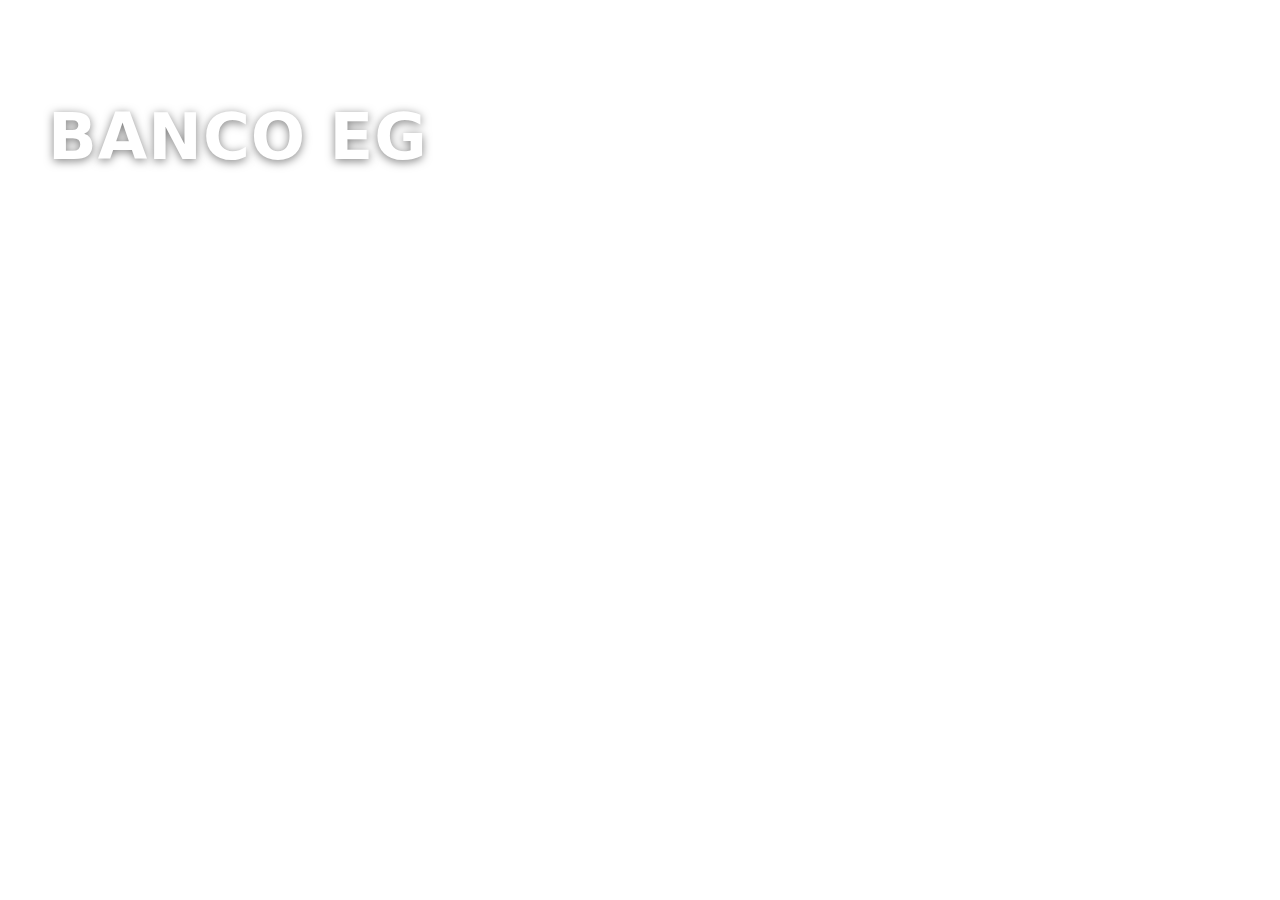
<file: templates/index.html>
<!DOCTYPE html>
<html lang="pt-BR">
  <head>
    <title>Pagina inicial</title>
    <meta charset="UTF-8">
    <meta name="author" content="erik">
    <link rel="stylesheet" href="styles.css" />
  </head>
  <body class="iniAcial">
    <header>
     <ul>
       <a>cristal inc.</a>&nbsp;&nbsp;&nbsp;&nbsp;&nbsp;&nbsp;&nbsp;&nbsp;&nbsp;&nbsp;
       <a>|</a>&nbsp;&nbsp;&nbsp;&nbsp;&nbsp;&nbsp;&nbsp;&nbsp;&nbsp;&nbsp;&nbsp;&nbsp;
       <a href="sobre.html">sobre</a>&nbsp;&nbsp;&nbsp;&nbsp;&nbsp;&nbsp;&nbsp;&nbsp;&nbsp;&nbsp;&nbsp;&nbsp;&nbsp;&nbsp;
       <a href="contatos.html">contatos</a>&nbsp;&nbsp;&nbsp;&nbsp;&nbsp;&nbsp;&nbsp;&nbsp;&nbsp;&nbsp;&nbsp;&nbsp;&nbsp;&nbsp;&nbsp;&nbsp;&nbsp;&nbsp;&nbsp;&nbsp;&nbsp;&nbsp;&nbsp;&nbsp;&nbsp;&nbsp;&nbsp;
       <a href="login.html">
       <button>LOGIN</button>
       </a>
     </ul>
     <h1>BANCO EG</h1>
    </header>
    <main>
      <p>O seu parceiro de confiança para soluções bancárias online, oferecendo segurança,
      inovação e praticidade no dinâmico mundo digital.</p>
      <a href="seguir.html" class="botao-começar">
        <button>começar agora</button>
      </a>
    </main>
    <footer>
      <p style="padding-left: 350px;">www.BancoBg.com</p>
    </footer>
  </body>
</html>
</file>
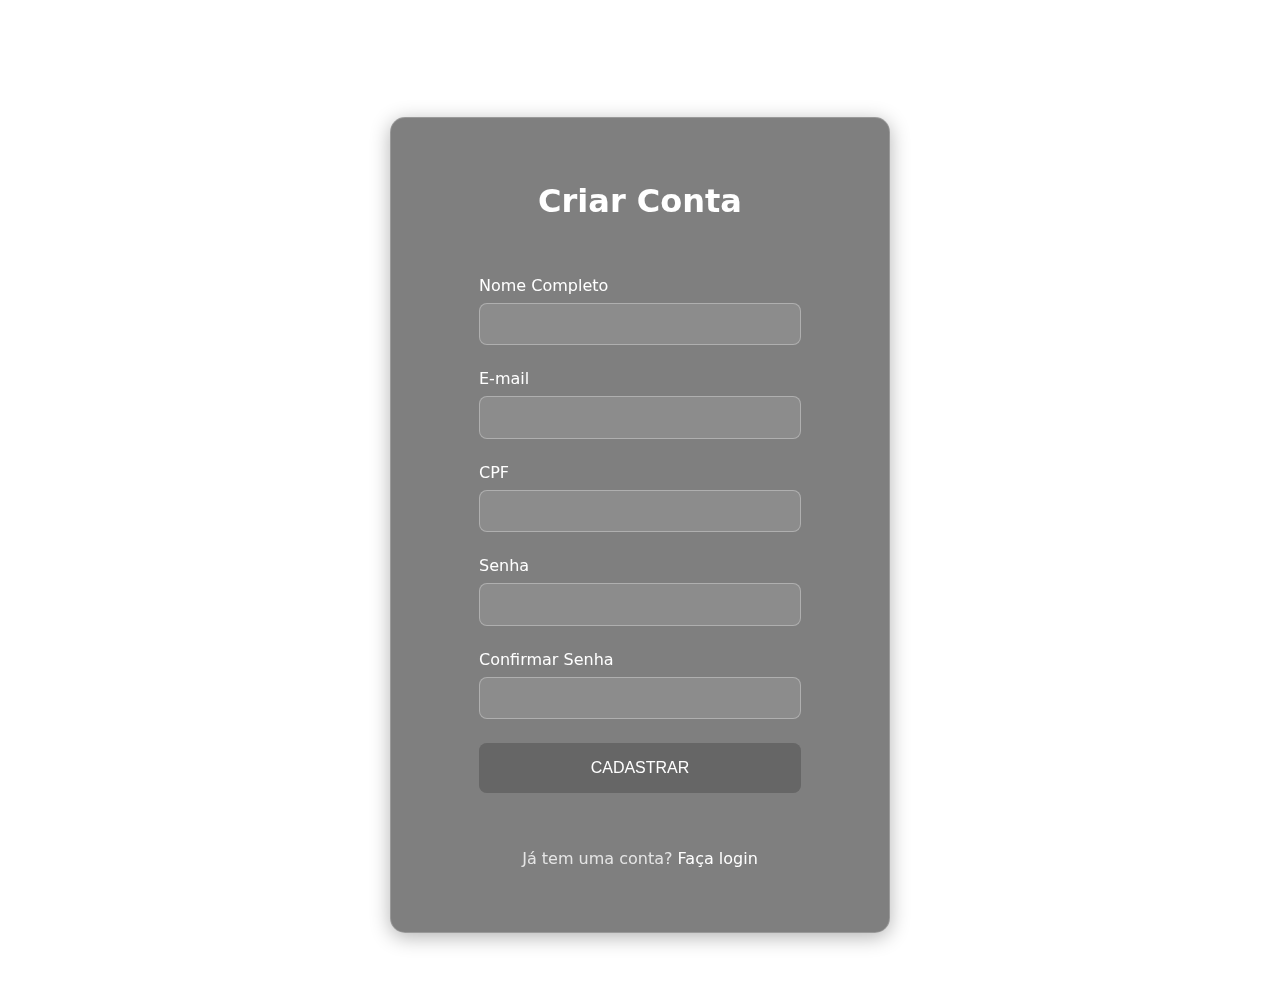
<file: templates/cadastro.html>
<!DOCTYPE html>
<html lang="pt-BR">
<head>
    <title>Cadastro | Banco EG</title>
    <meta charset="UTF-8">
    <meta name="viewport" content="width=device-width, initial-scale=1.0">
    <link rel="stylesheet" href="styles.css">
    <style>
        /* Estilos específicos para o cadastro */
        .cadastro-container {
            display: flex;
            justify-content: center;
            align-items: center;
            min-height: 100vh;
            padding: 2rem;
        }
        
        .cadastro-box {
            background-color: rgba(0, 0, 0, 0.5);
            backdrop-filter: blur(10px);
            padding: 2.5rem;
            border-radius: 15px;
            border: 1px solid rgba(255, 255, 255, 0.2);
            width: 100%;
            max-width: 500px;
            box-shadow: 0 4px 20px rgba(0, 0, 0, 0.3);
        }
        
        .cadastro-box h2 {
            text-align: center;
            margin-bottom: 1.5rem;
            color: white;
            font-size: 2rem;
        }
        
        .form-group {
            margin-bottom: 1.5rem;
        }
        
        .form-group label {
            display: block;
            margin-bottom: 0.5rem;
            color: white;
        }
        
        .form-group input {
            width: 100%;
            padding: 0.8rem;
            border-radius: 8px;
            border: 1px solid rgba(255, 255, 255, 0.3);
            background-color: rgba(255, 255, 255, 0.1);
            color: white;
        }
        
        .btn-cadastrar {
            width: 100%;
            padding: 1rem;
            background-color: rgba(255, 255, 255, 0.2);
            color: white;
            border: none;
            border-radius: 8px;
            cursor: pointer;
            font-size: 1rem;
            transition: all 0.3s ease;
        }
        
        .btn-cadastrar:hover {
            background-color: rgba(255, 255, 255, 0.3);
        }
        
        .login-link {
            text-align: center;
            margin-top: 1.5rem;
            color: rgba(255, 255, 255, 0.8);
        }
        
        .login-link a {
            color: white;
            text-decoration: none;
        }
    </style>
</head>
<body>
    <header>
     <ul>
       <a>cristal inc.</a>&nbsp;&nbsp;&nbsp;&nbsp;&nbsp;&nbsp;&nbsp;&nbsp;&nbsp;&nbsp;
       <a>|</a>&nbsp;&nbsp;&nbsp;&nbsp;&nbsp;&nbsp;&nbsp;&nbsp;&nbsp;&nbsp;&nbsp;&nbsp;
       <a href="sobre.html">sobre</a>&nbsp;&nbsp;&nbsp;&nbsp;&nbsp;&nbsp;&nbsp;&nbsp;&nbsp;&nbsp;&nbsp;&nbsp;&nbsp;&nbsp;
       <a href="contatos.html">contatos</a>&nbsp;&nbsp;&nbsp;&nbsp;&nbsp;&nbsp;&nbsp;&nbsp;&nbsp;&nbsp;&nbsp;&nbsp;&nbsp;&nbsp;&nbsp;&nbsp;&nbsp;&nbsp;&nbsp;&nbsp;&nbsp;&nbsp;&nbsp;&nbsp;&nbsp;&nbsp;&nbsp;
       <a href="index.html">início</a>
     </ul>
    <div class="cadastro-container">
        <div class="cadastro-box">
            <header>
            <h2>Criar Conta</h2>
            <form action="/cadastrar" method="POST">
                <div class="form-group">
                    <label for="nome">Nome Completo</label>
                    <input type="text" id="nome" name="nome" required>
                </div>
                <div class="form-group">
                    <label for="email">E-mail</label>
                    <input type="email" id="email" name="email" required>
                </div>
                <div class="form-group">
                    <label for="cpf">CPF</label>
                    <input type="text" id="cpf" name="cpf" required>
                </div>
                <div class="form-group">
                    <label for="senha">Senha</label>
                    <input type="password" id="senha" name="senha" required>
                </div>
                <div class="form-group">
                    <label for="confirmar_senha">Confirmar Senha</label>
                    <input type="password" id="confirmar_senha" name="confirmar_senha" required>
                </div>
                <button type="submit" class="btn-cadastrar">CADASTRAR</button>
            </form>
            <div class="login-link">
                Já tem uma conta? <a href="login.html">Faça login</a>
            </div>
        </div>
    </div>
</body>
</html>
</file>
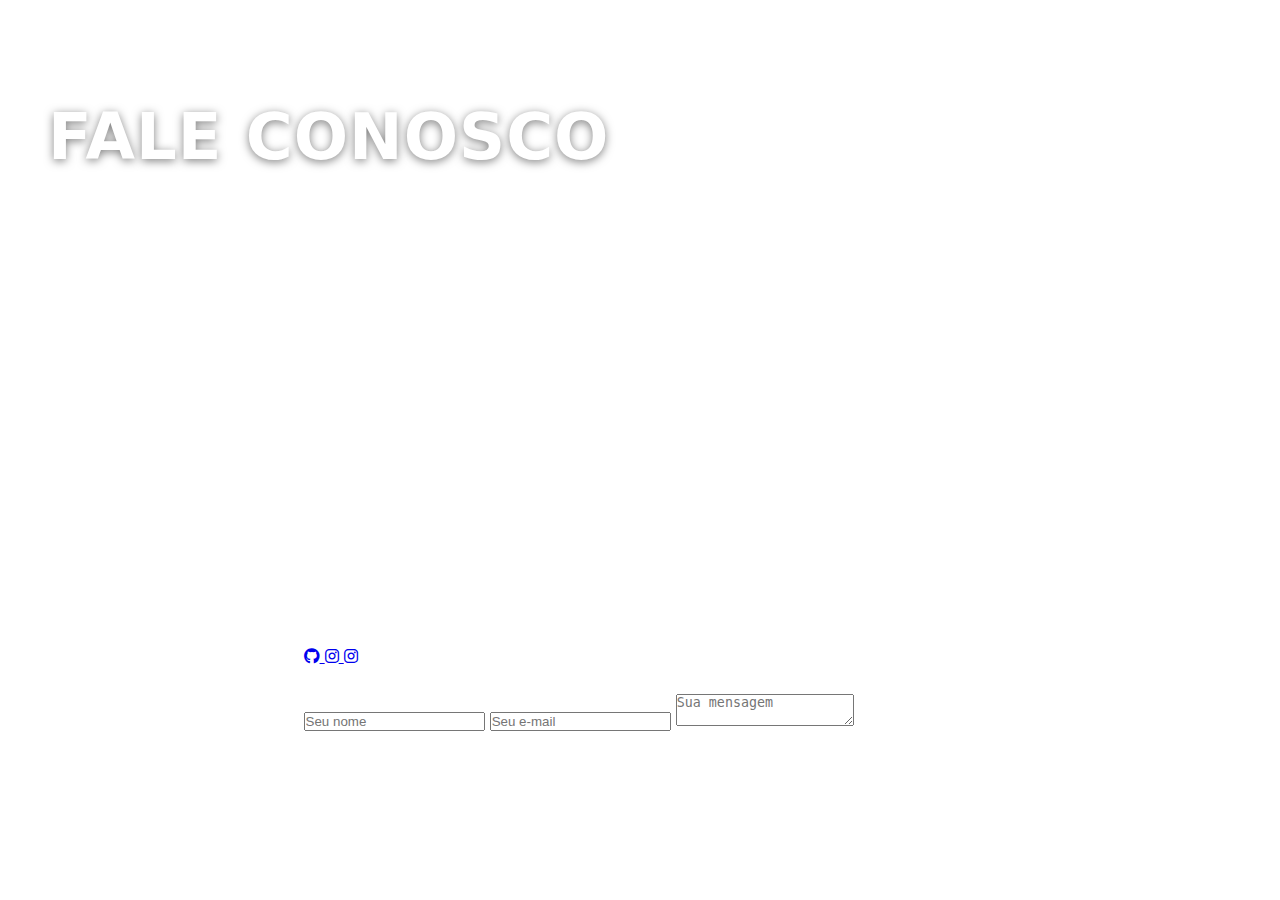
<file: templates/contatos.html>
<!DOCTYPE html>
<html lang="pt-BR">
<head>
    <title>Contatos | Banco EG</title>
    <meta charset="UTF-8">
    <meta name="author" content="erik">
    <meta name="viewport" content="width=device-width, initial-scale=1.0">
    <link rel="stylesheet" href="styles.css" />
    <link rel="stylesheet" href="https://cdnjs.cloudflare.com/ajax/libs/font-awesome/6.0.0/css/all.min.css">
</head>
<body class="contatos">
    <header class="cabecalho">
        <ul class="navegacao">
            <a class="logo">cristal inc.</a>
            <a class="separador">|</a>
            <a href="index.html" class="link-nav">início</a>
            <a href="quem-somos.html" class="link-nav">quem somos</a>
            <a href="login.html" class="botao-nav">
                <button class="btn-login">LOGIN</button>
            </a>
        </ul>
        <h1 class="titulo-principal">FALE CONOSCO</h1>
    </header>

    <main class="conteudo-principal">
        <section class="informacoes-contato">
            <div class="canal-contato">
                <i class="fas fa-envelope icone-contato"></i>
                <h2 class="titulo-canal">E-mail</h2>
                <p class="detalhe-contato">eeu31471@gmail.com</p>
            </div>

            <div class="canal-contato">
                <i class="fas fa-phone-alt icone-contato"></i>
                <h2 class="titulo-canal">Telefone</h2>
                <p class="detalhe-contato">6294051041</p>
            </div>

            <div class="canal-contato">
                <i class="fas fa-map-marker-alt icone-contato"></i>
                <h2 class="titulo-canal">Endereço</h2>
                <p class="detalhe-contato">Rua do dado, 123<br>Anapolis - Goias</p>
            </div>
        </section>

        <section class="redes-sociais">
            <h2 class="subtitulo">NOS SIGA NAS REDES</h2>
            <div class="icones-redes">
                <!-- INSIRA A URL DO GITHUB AQUI -->
                <a href="INSIRA_URL_GITHUB_AQUI" class="link-rede" target="_blank">
                    <i class="fab fa-github"></i>
                </a>
                
                <!-- INSIRA A URL DO INSTAGRAM 1 AQUI -->
                <a href="INSIRA_URL_INSTAGRAM1_AQUI" class="link-rede" target="_blank">
                    <i class="fab fa-instagram"></i>
                </a>
                
                <!-- INSIRA A URL DO INSTAGRAM 2 AQUI -->
                <a href="INSIRA_URL_INSTAGRAM2_AQUI" class="link-rede" target="_blank">
                    <i class="fab fa-instagram"></i>
                </a>
            </div>
        </section>

        <section class="formulario-contato">
            <h2 class="subtitulo">ENVIE UMA MENSAGEM</h2>
            <form class="form-contato">
                <input type="text" placeholder="Seu nome" class="campo-form">
                <input type="email" placeholder="Seu e-mail" class="campo-form">
                <textarea placeholder="Sua mensagem" class="campo-form area-texto"></textarea>
                <button type="submit" class="btn-enviar">ENVIAR</button>
            </form>
        </section>
    </main>

    <footer class="rodape">
        <p class="copyright">www.BancoEG.com © 2025 - erik e gabriela</p>
    </footer>
</body>
</html>
</file>
<file: templates/styles.css>
/* Reset e Estilos Globais */
* {
  margin: 0;
  padding: 0;
  box-sizing: border-box;
}

body {
  font-family: 'Segoe UI', system-ui, -apple-system, sans-serif;
  background-image: url('https://cdn.discordapp.com/attachments/1367717695562186762/1403849333480226956/Copia_de_Inicio.jpg.jpg?ex=68990c13&is=6897ba93&hm=6bc7344207782837889c2ae9772d7888d58f18edda2171204dd97d829095741e&');
  background-size: cover;
  background-position: center;
  background-attachment: fixed;
  color: white;
  min-height: 100vh;
  display: flex;
  flex-direction: column;
}

/* Container Principal */
body.inicial {
  background-color: rgba(0, 0, 0, 0.5);
  backdrop-filter: blur(2px);
}

/* Header */
header {
  padding: 1.5rem 3rem;
  display: flex;
  flex-direction: column;
  gap: 2rem;
}

header ul {
  display: flex;
  align-items: center;
  list-style: none;
  gap: 2rem;
  flex-wrap: wrap;
}

header ul a {
  color: white;
  text-decoration: none;
  font-weight: 500;
  transition: opacity 0.3s;
  white-space: nowrap;
}

header ul a:hover {
  opacity: 0.8;
}

header ul a:not(:last-child) {
  margin-right: 0.5rem;
}

header h1 {
  font-size: 4rem;
  font-weight: 700;
  letter-spacing: 1px;
  text-shadow: 0 2px 10px rgba(0, 0, 0, 0.5);
}

/* Conteúdo Principal */
main {
  max-width: 800px;
  margin: 2rem auto;
  padding: 0 3rem;
}

main p {
  font-size: 1.25rem;
  line-height: 1.6;
  margin-bottom: 2.5rem;
  max-width: 600px;
}

/* Botões */
button {
  background-color: rgba(255, 255, 255, 0.15);
  color: white;
  border: 1px solid rgba(255, 255, 255, 0.3);
  border-radius: 8px;
  padding: 0.75rem 1.75rem;
  font-size: 1rem;
  font-weight: 500;
  cursor: pointer;
  transition: all 0.3s ease;
  backdrop-filter: blur(5px);
}

button:hover {
  background-color: rgba(255, 255, 255, 0.25);
  transform: translateY(-2px);
}

.botao-começar {
  display: inline-block;
}

/* Footer */
footer {
  margin-top: auto;
  padding: 2rem;
  text-align: center;
}

footer p {
  opacity: 0.8;
  font-size: 0.9rem;
}

/* Responsividade */
@media (max-width: 1024px) {
  header h1 {
    font-size: 3rem;
  }
}

@media (max-width: 768px) {
  header {
    padding: 1.5rem;
  }
  
  header h1 {
    font-size: 2.5rem;
  }
  
  main {
    padding: 0 1.5rem;
  }
  
  main p {
    font-size: 1.1rem;
  }
}

@media (max-width: 480px) {
  header ul {
    gap: 1rem;
    justify-content: center;
  }
  
  header h1 {
    font-size: 2rem;
    text-align: center;
  }
  
  button {
    padding: 0.6rem 1.5rem;
    font-size: 0.9rem;
  }
}
</file>
